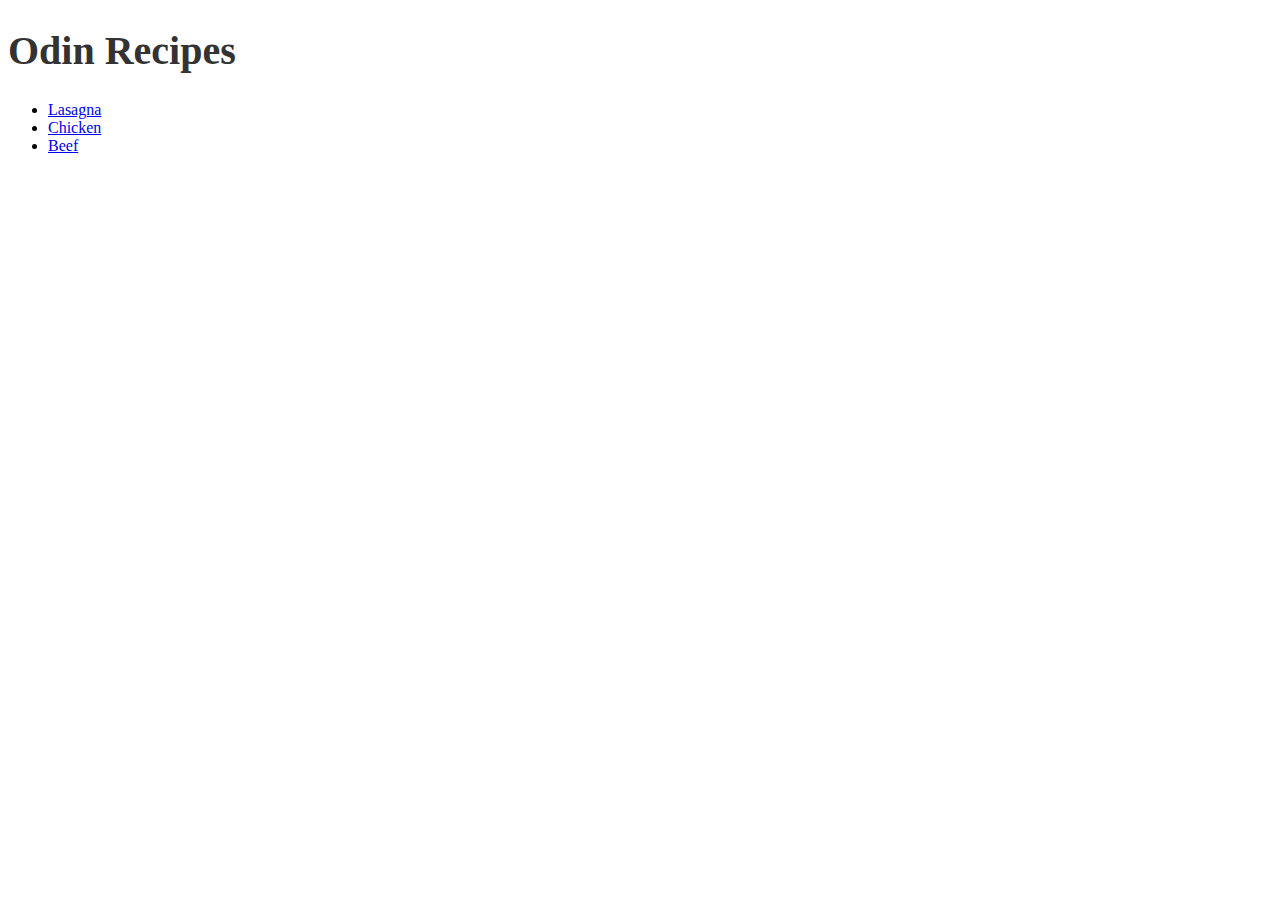
<file: index.html>
<!DOCTYPE html>
<html lang="en">
<head>
    <meta charset="UTF-8">
    <meta name="viewport" content="width=device-width, initial-scale=1.0">
    <title>Title</title>
    <link rel="stylesheet" href="style.css">
</head>
<body>
    <h1>Odin Recipes</h1>
    <ul>
        <li><a href="recipes/lasagna.html">Lasagna</a></li>
        <li><a href="recipes/chicken.html">Chicken</a></li>
        <li><a href="recipes/beef.html">Beef</a></li>
    </ul>
</body>
</html>
</file>
<file: style.css>
h1 {
    color: #333;
    font-size: 40px;
}
</file>
